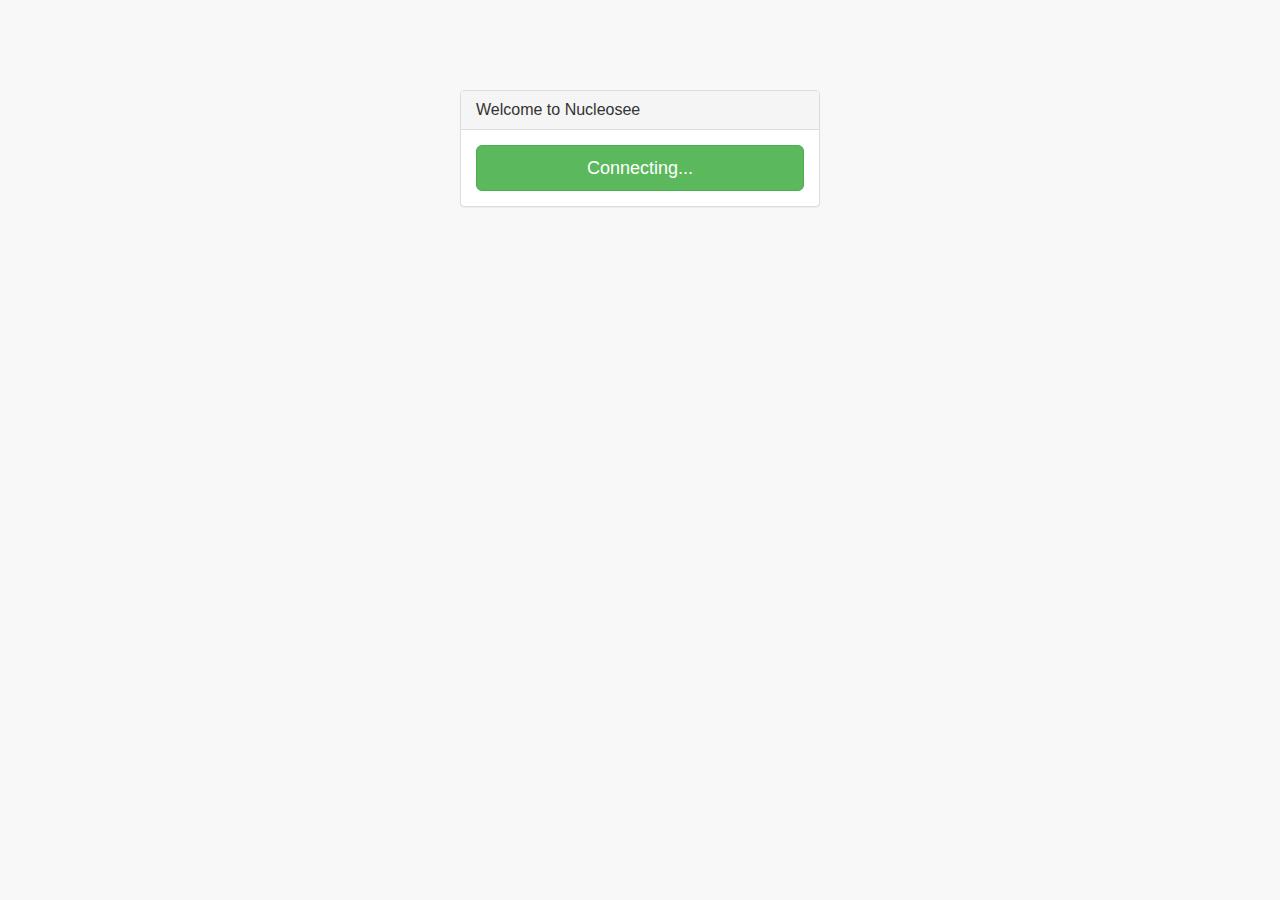
<file: client/index.html>
<!DOCTYPE html>
<html lang="en">
<head>
    <meta charset="utf-8">
    <meta http-equiv="X-UA-Compatible" content="IE=edge">
    <meta name="viewport" content="width=device-width, initial-scale=1">
    <!-- The above 3 meta tags *must* come first in the head; any other head content must come *after* these tags -->
    <meta name="description" content="">
    <meta name="author" content="">
    <link rel="icon" href="favicon.ico">

    <title>Nucleosee</title>

    <!-- HTML5 shim and Respond.js for IE8 support of HTML5 elements and media queries -->
    <!--[if lt IE 9]>
    <script src="https://oss.maxcdn.com/html5shiv/3.7.2/html5shiv.min.js"></script>
    <script src="https://oss.maxcdn.com/respond/1.4.2/respond.min.js"></script>
    <![endif]-->

    <!--=========================  CSS  =========================-->
    <!-- Bootstrap core CSS -->
    <link rel="stylesheet" href="css/libs/bootstrap.min.css">
    <link rel="stylesheet" href="css/libs/normalize.css">
    <link rel="stylesheet" href="css/libs/main.css">

    <link rel="stylesheet" href="css/d3_styles.css">
    <link rel="stylesheet" href="css/html_styles.css">
    <!--=========================================================-->

    <!--=========================  JS  ==========================-->
    <script src="js/libs/modernizr-2.8.3.min.js"></script>
    <script src="js/libs/jquery-1.11.3.min.js"></script>
    <script src="js/libs/d3-3.5.6.min.js"></script>
    <script src="js/libs/d3-tip-0.6.7.js"></script>
    <!--script src="js/libs/md5.js"></script-->

    <script src="js/main.js"></script>
    <script src="js/server.js"></script>
    <script src="js/draw.js"></script>
    <!--=========================================================-->
</head>

<body>
    <!--[if lt IE 7]>
    <p class="browsehappy">
        You are using an <strong>outdated</strong> browser. Please
        <a href="http://browsehappy.com/">upgrade your browser</a> to improve your experience.
    </p>
    <![endif]-->


    <!-- START VIEW (login/pass screen - now discarded)-->
    <div class="container start-view">
        <div class="row">
            <div class="col-md-4 col-md-offset-4">
                <div class="panel panel-default login-panel">
                    <div class="panel-heading">
                        <!--<h3 class="panel-title">Please Sign In</h3>-->
                        <h3 class="panel-title">Welcome to Nucleosee</h3>
                    </div>
                    <div class="panel-body">
                        <form role="form">
                            <fieldset>
                                <!--<div class="form-group">
                                    <input class="form-control" id="username" placeholder="Username" name="username" autofocus>
                                </div>
                                <div class="form-group">
                                    <input class="form-control" id="password" placeholder="Password" name="password" type="password" value="">
                                </div>
                                <a href="#" id="btLogin" class="btn btn-lg btn-success btn-block">Login</a>-->
                                <a href="#" id="btLogin" class="btn btn-lg btn-success btn-block">Connecting...</a>
                            </fieldset>
                        </form>
                    </div>
                </div>
            </div>
        </div>
    </div>




    <!-- CORE VIEW -->
    <div id="core" class="core-view" style="display:none;">

        <div style="float:left;">

            <!-- FILE UPLOAD -->
            <div style="margin-top:5px;">


                <div style="float:left;margin-left: 30px;margin-right:5px;">
                   <input type="button" id="selectFile" value="Select data" title="Select preprocessed data"><br>
                </div>

                <!-- ICON OF "LOADING..." -->
                <div style="float:left;margin-left:5px;margin-right:5px;">
                    <img id="imgLoadingFile" src="images/loading.gif" style="visibility:hidden"/>
                </div>

                <div style="float:left;margin-left:5px;margin-right:5px;">
                    <label id="loadText">No file loaded.</label>
                </div>
            </div>

            <!-- SEARCH -->
            <div style="margin-top:0px">

                <div style="float:left;margin-top:4px;margin-left:30px;margin-right:5px;">
                    <input type="text" id="patternSearch0" size="12" title="pattern to search, according to the window and number of bins. You can also search for intervals with 'start-end' and by gene names">
                </div>
                <div style="float:left;margin-top:4px;margin-left:2px;margin-right:2px;">
                    <button type="button" onclick="searchPattern(0)">Search</button>
                </div>

                <div style="float:left;margin-left:2px;margin-right:2px;margin-top:4px">
                    <input type="button" id="showSearchOptions" value="Options" title="Search pattern options" class="options"><br>
                </div>


                <!-- ICON OF "LOADING..." -->
                <div style="float:left;margin-top:4px;margin-left:5px;">
                    <img id="imgLoadingSearch" src="images/loading.gif" style="visibility:hidden"/>
                </div>

            </div>
        </div>

        <!-- CHROMOSOME ICONS -->
        <div style="float:left;margin-left:36px;" id="imagesChromosomes"></div>

        <!-- LOAD WIG/BW FILE -->
        <div style="float:right;margin-left: 10px;margin-right:100px;margin-top:5px;height:20px;width:50px">
            <input type="button" id="loadOptions" value="Load file" title="Load wig or bigwig file" class="options"><br>
                &nbsp;&nbsp;&nbsp;&nbsp;&nbsp;&nbsp;<a href="help.pdf" target="_blank" class="button">Help</a>
        </div>


    </div>



    <!-- SEARCH OPTIONS -->
    <div class="modal fade" id="searchOptions" tabindex="-1" role="dialog">
        <div class="modal-dialog">
            <div class="modal-content">

                <div class="modal-header">
                    <button type="button" class="close" data-dismiss="modal">&times;</button>
                    <h3 class="modal-title">Search options</h3>
                </div>

                <div class="modal-body">
                    <div class="row">
                        <div class="col-sm-2 col-sm-offset-1">
                        <label class="control-label" for="paramSearchDataset" title="Search for bwt patterns (a,b,c,...),gene names, biological functions (go:xxx), intervals (X-Y) in the selected dataset">Search</label>
                    </div>
                    <div class="col-sm-1 col-sm-offset-0">
                        <input type="text" id="patternSearch" value="abcba*3" title="pattern to search, according to the window and number of bins. You can also search for intervals with 'start-end' and by gene names">
                    </div>
                    <div class="col-sm-1 col-sm-offset-3">
                        <label class="control-label" for="paramSearchDataset" title="Search matches in the selected dataset">in</label>
                    </div>
                    <div class="col-sm-3">
                        <select id="paramSearchDataset">
                        </select>
                    </div>
                </div>

                <div class="row">

                    <!-- PATTERN SEARCH OPTIONS -->
                    <div class="col-sm-2 col-sm-offset-1">
                        <select id="paramSearchJoin" title="Join a second search with the corresponding operator">
                            <option value="None" selected></option>
                            <option value="and">and</option>
                            <option value="or">or</option>
                            <option value="not">not</option>
                        </select>
                    </div>

                    <div class="col-sm-1 col-sm-offset-0">
                        <input type="text" id="patternSearch2" title="pattern to search, according to the window and number of bins. You can also search for intervals with 'start-end' and by gene names"  disabled="true">
                    </div>

                    <div class="col-sm-1 col-sm-offset-3">
                        <label class="control-label" title="">in</label>
                    </div>
                    <div class="col-sm-3">
                        <select id="paramSearchDataset2"  disabled="true">
                            <option value="None" selected></option>
                        </select>

                    </div>

                </div>
                <br>
                    <div class="row">
                        <div class="col-sm-1 col-sm-offset-1">
                        <select id="dSearch" title="# of permitted letter changes from the original pattern">
                            <option value="0" selected="selected">0</option>
                            <option value="1">1</option>
                            <option value="2">2</option>
                            <option value="3">3</option>
                        </select>
                        </div>
                        <div class="col-sm-4 col-sm-offset-0">
                            <label class="control-label" for="dSearch" title="# of deviations from the pattern">changes allowed</label>
                        </div>
                        <div class="col-sm-3">
                            <label title="Soft changes consider only 1-letter distance changes (e.g. 'a' to 'b' but not 'a' to 'c')"><input type="checkbox" id="paramMutations" checked>Soft changes<br></label>
                        </div>

                    </div>



                    <div class="row">
                        <div class="col-sm-3 col-sm-offset-1">
                            <label title="If checked, only searches coincident with the corresponding genomic annotations will be considered"><input type="checkbox" id="paramGeo" >Restriction to:<br></label>
                        </div>
                        <div class="col-sm-3">
                            <select id="geo_type">
                                <option value="gene">Genes</option>
                                <option value="exon">Exons</option>
                                <option value="five_prime_UTR">5' UTRs</option>
                                <option value="three_prime_UTR">3' UTRs</option>
                                <option value="RNA_gene">RNA genes</option>
                                <option value="intergenic">Intergenic regions</option>
                            </select>
                        </div>
                        <div class="col-sm-3">
                            <label title="If checked, only patterns fully inside the selected regions are reported"><input type="checkbox" id="paramIntersect" >Fully inside<br></label>
                        </div>

                    </div>
                    <hr>


                    <!-- AGNOSTIC SEARCH OPTIONS -->
                    <div class="row">
                        <div class="col-md-5 col-sm-offset-1">
                            <label title="If checked, replaces the above search by an agnostic search for any difference by size"><input type="checkbox" id="paramAgnostic" disabled="true">Search changes on more than<br></label>
                        </div>
                        <div class="col-md-1 col-sm-offset-0">
                        <input type="text" id="agnosticSearchV" value="150" size="4" title="pattern to search, according to the window and number of bins. You can also search for intervals with 'start-end' and by gene names">
                        </div>
                        <div class="col-md-3 col-sm-offset-0">
                            <!--<label class="control-label" title="">-->
                            bps in sections of
                            <!--</label>-->
                        </div>
                        <div class="col-md-1 col-sm-offset-0">
                            <input type="text" id="agnosticSearchL" value="300" size="4" title="pattern to search, according to the window and number of bins. You can also search for intervals with 'start-end' and by gene names">
                        </div>
                    </div>
                    <div class="row">

                        <div class="col-sm-3 col-sm-offset-1">
                            between datasets
                        </div>
                        <div class="col-sm-3">
                            <select id="paramSearchDataset1a">
                                <option value="None" selected></option>
                            </select>
                        </div>

                        <div class="col-sm-1 col-sm-offset-0">
                            and
                        </div>
                        <div class="col-sm-3">
                            <select id="paramSearchDataset2a"  disabled="true">
                                <option value="None" selected></option>
                            </select>

                        </div>

                    </div>


                    <hr>

                    <div class="row">
                        <div class="col-sm-3 col-sm-offset-1">
                            <label title="Draw the binning areas for the underlying discretization"><input type="checkbox" id="paramGrid">Draw Grid<br></label>
                        </div>
                    </div>
                    <div class="row">
                        <div class="col-sm-2 col-sm-offset-1">
                            <label class="control-label" for="paramKmotif" title="Select the size (k) of the sequences that will be reported as most similar">Motif size</label>
                        </div>
                        <div class="col-sm-2">
                            <input class="form-control" type="text" value="6" id="paramKmotif">
                        </div>

                    </div>

                    <hr>

                    <div class="row">
                        <div class="col-sm-4 col-sm-offset-1">
                            <label title="Discard evidences inferred from electronical annotations"><input type="checkbox" id="paramDiscard" checked="true">Discard IEA evidences<br></label>
                        </div>
                    </div>
                    <div class="row">
                        <div class="col-sm-3 col-sm-offset-1">
                            <label class="control-label" for="paramPval" title="False Discovery Rate threshold for multiple hypothesis corrected GO enrichment">FDR threshold</label>
                        </div>
                        <div class="col-sm-2">
                            <input class="form-control" type="text" value="0.01" id="paramPval">
                        </div>
                        <div class="col-sm-7 col-sm-offset-1">
                            <label class="control-label" for="paramExtend" title="Number of nucleotides from the searched pattern (both sides) to which the gene searches for annotations and enrichment will be extended">Extend gene searches up to distance (bps):</label>
                       </div>
                        <div class="col-sm-2">
                            <input class="form-control" type="text" value="0" id="paramExtend">
                        </div>

                    </div>
                </div>

                <div class="modal-footer">
                    <!--<button type="button" class="btn btn-default" data-dismiss="modal">Cancel</button>-->
                    <!--<button type="button" id="btConfigSearchSave" class="btn btn-primary">Save</button>-->
                    <button type="button" id="btConfigSearch" onclick="$('#searchOptions').modal('hide'); searchPattern(1)" class="btn btn-primary">Search</button>
                </div>

            </div>
        </div>
    </div>



    <!-- SELECT OPTIONS -->
    <div class="modal fade" id="modalSelectOptions" tabindex="-1" role="dialog">
        <div class="modal-dialog">
            <div class="modal-content">

                <div class="modal-header">
                    <button type="button" class="close" data-dismiss="modal">&times;</button>
                    <h3 class="modal-title">Available data</h3>
                </div>

                <div class="modal-body">

                <div class="row">
                    <div class="col-sm-9 col-sm-offset-1">
                        Select one or more:
                    </div>
                    <div class="col-sm-9 col-sm-offset-1">
                        <select id="selectionList" size="0" multiple onchange="if (this.selectedIndex==undefined || this.selectedIndex.length>2)  btSelectOptions.disabled=true; else  btSelectOptions.disabled=false;">
                            </select>
                    </div>
                </div>
                </div>

                <div class="modal-footer">
                    <!--<button type="button" class="btn btn-default" data-dismiss="modal">Cancel</button>-->
                    <button type="button" id="btSelectOptions" class="btn btn-primary" disabled="true">Select</button>
                </div>

            </div>
        </div>
    </div>

    <!-- LOAD OPTIONS -->
    <div class="modal fade" id="modalLoadOptions" tabindex="-1" role="dialog">
        <div class="modal-dialog">
            <div class="modal-content">

                <!-- Modal: header -->
                <div class="modal-header">
                    <button type="button" class="close" data-dismiss="modal">&times;</button>
                    <h3 class="modal-title">Load options</h3>
                </div>

                <!-- Modal: body -->
                <div class="modal-body">

                    <!--FILE-->
                    <div class="row">
                        <div class="col-sm-9 col-sm-offset-1">
                            <b>File: </b> select your .wig or .bw file.
                            <div style="float:left;margin-left: 30px;margin-right:5px;">
                                <input type="file" id="files" name="files[]" accept=".wig,.bw" multiple style="float:left" title="Select any .wig file(s) (if you select several ones, all must have the same tracks, and average values will be used)"/>
                                <script src="js/upload-file.js"></script>
                            </div>
                        </div>
                    </div>

                    <div class="row">
                        <div class="col-sm-8 col-sm-offset-1">
                            <b>Data description:</b> describe your data for posterior usage<br>
                        </div>
                        <div class="col-sm-9 col-sm-offset-1">
                            <input class="form-control" type="text" value="" id="paramDescription">
                        </div>
                    </div>
                    <hr>
                    <!--SPECIES-->
                    <div class="row">
                        <div class="col-sm-9 col-sm-offset-1">
                            <b>Organism: </b> select your .wig organism or 'None' if unavailable.
                            <label title="Select the organism for your .wig data, or None if unavailable (no functional or sequence data will load)">
                                <select id="speciesList" onchange="if (this.selectedIndex!=0) btLoadOptions.disabled=false; else btLoadOptions.disabled=true">
                                    <option value="none">None</option>
                                </select>

                            </label>
                        </div>
                    </div>

                    <!-- INTERPOLATION -->
                    <hr>
                    <div class="row">
                        <div class="col-sm-7 col-sm-offset-1">

                            <b>Interpolation</b>: In case of variableStep .wig files, select the method to infer missing values:<br>
                        </div>
                        <div class="col-sm-2">
                            <label title="None: no interpolation. Step: missing values are set to the next value level. Mean: all values are set to the mean level of a window of 30 nucleotidas">
                                <select id="interpolationList">
                                    <option value="none">None</option>
                                    <option value="step">Step</option>
                                    <option value="mean" SELECTED>Mean</option>
                                </select>
                            </label>
                        </div>
                    </div>

                    <!--CLIPPING-->
                    <hr>
                    <div class="row">
                        <div class="col-sm-7 col-sm-offset-1">
                            <b>Clipping: </b>Set the upper/lower limits to this number of standard deviations.<br>
                        </div>
                        <div class="col-sm-2">
                            <input class="form-control" type="text" value="3" id="paramSD">
                        </div>
                    </div>
                    <!--DISCRETIZATION-->
                    <hr>
                    <div class="row">
                        <div class="col-sm-9 col-sm-offset-1">
                            <b>Discretization: </b>searches are made based on a discretized version of .wig data. Mean values in a <i>window size</i> range are set into an alphanumerical <i>bin</i> depending on its percentile.<br>
                        </div>
                    </div>
                    <div class="row">
                        <div class="col-sm-2 col-sm-offset-1">
                            <label class="control-label" for="paramWS" title="Number of positions to use for each bin. E.g. with a size of 30, each letter correspond to the percentile interval corresponding to the average level of 30 nucleotides">Window size</label>
                        </div>
                        <div class="col-sm-2">
                            <input class="form-control" type="text" value="30" id="paramWS">
                        </div>
                        <div class="col-sm-2 col-sm-offset-1">
                            <label class="control-label" for="paramNB" title="Number of percentile bins into which the quantitative levels will be divided. E .g. 5 bins will use percentiles 0,20,40,60,80,100 to set bins a,b,c,d,e respectively, or a list of absolute values separated by commas">Number of bins</label>
                        </div>
                        <div class="col-sm-2">
                            <input class="form-control" type="text" value="5" id="paramNB">
                        </div>
                    </div>
                    <div class="row" style="padding-top:10px;">
                    </div>
                </div>


                <!-- Modal: footer-->
                <div class="modal-footer">
                    <button type="button" class="btn btn-default" data-dismiss="modal">Cancel</button>
                    <button type="button" id="btLoadOptions" class="btn btn-primary" disabled="true">Load</button>
                </div>

            </div>
        </div>
    </div>



    <!-- Bootstrap core JavaScript
    ================================================== -->
    <!-- Placed at the end of the document so the pages load faster -->
    <!--script src="https://ajax.googleapis.com/ajax/libs/jquery/1.11.3/jquery.min.js"></script-->
    <script src="js/libs/bootstrap.min.js"></script>



    <script>

       window.addEventListener("beforeunload", function(e){
           Server.removeUser();
        })

        // This part of the code is executed automatically when the page is ready
        $(window).ready(function()
        {
            $('#btConfigSearchSave').click(function()
            {
                GVB_GLOBAL.geo       = paramGeo.checked;
                GVB_GLOBAL.grid  = paramGrid.checked;
                if(paramMutations.checked)
                    GVB_GLOBAL.softMutations  = "true";
                else
                    GVB_GLOBAL.softMutations  = "false";

                $('#searchOptions').modal('hide');

                drawGrid();
            });

            $('#btLoadOptions').click(function()
            {
                if($('#paramDescription').val()==undefined)
                    alert("Please type a description for your data");
                else {

                    $('#modalLoadOptions').modal('hide');
                    //preprocessing();
                    sendFile();
                    }
            });

            $('#btSelectOptions').click(function()
            {
                $('#modalSelectOptions').modal('hide');
                selectData();
            });

            // CHANGE SEARCH PARAMS
            /////////////////////////////////////////////
            $('#showSearchOptions').click(function()
            {
                $('#searchOptions').modal();
            });
            $('#loadOptions').click(function()
            {
                if($('#speciesList')[0].length<=2)
                    Server.availableOrganisms(populateOrganismList)
                $('#modalLoadOptions').modal('show');
            });

            $('#selectFile').click(function()
            {
            if($('#selectionList')[0].size==0)
                Server.listData(populateDataList)
            $('#modalSelectOptions').modal('show');
            });

            // LOGIN and LOGOUT
            ////////////////////////////////////////////
            $('#btLogin').click(function()
            {
                //var username = $('#username').val();
                //var password = $('#password').val();


               // Server.connect(true, verifyConnection, "", "", "http://cpg3.der.usal.es:2750/");
                Server.connect(true, verifyConnection, "", "", "http://127.0.0.1:2750/");

                return false;
            });

            $('body').css("background-color", "#f8f8f8");
            function verifyConnection(done)
            {
                if(done)
                {
                    $('.start-view').hide();
                    $('.core-view').show();

                    $('body').css("background-color", "#ffffff");
                }
                else
                {
                    alert("The user or password is incorrect");
                }
            }

            // TESTING (TODO: only testing, remove this)
            ////////////////////////////////////////////////
                //$('#patternSearch').val("aaaaabcba");
                //$('#patternSearch').val("a*5+abcba*2");
                $('#patternSearch').val("abcba*3"); // esta es la buena con enrichment
                //$('#username').val("jpiriz");
                //$('#password').val("alguna");
                $('#btLogin').click();
            ////////////////////////////////////////////////

        });
    </script>

</body>
</html>
</file>
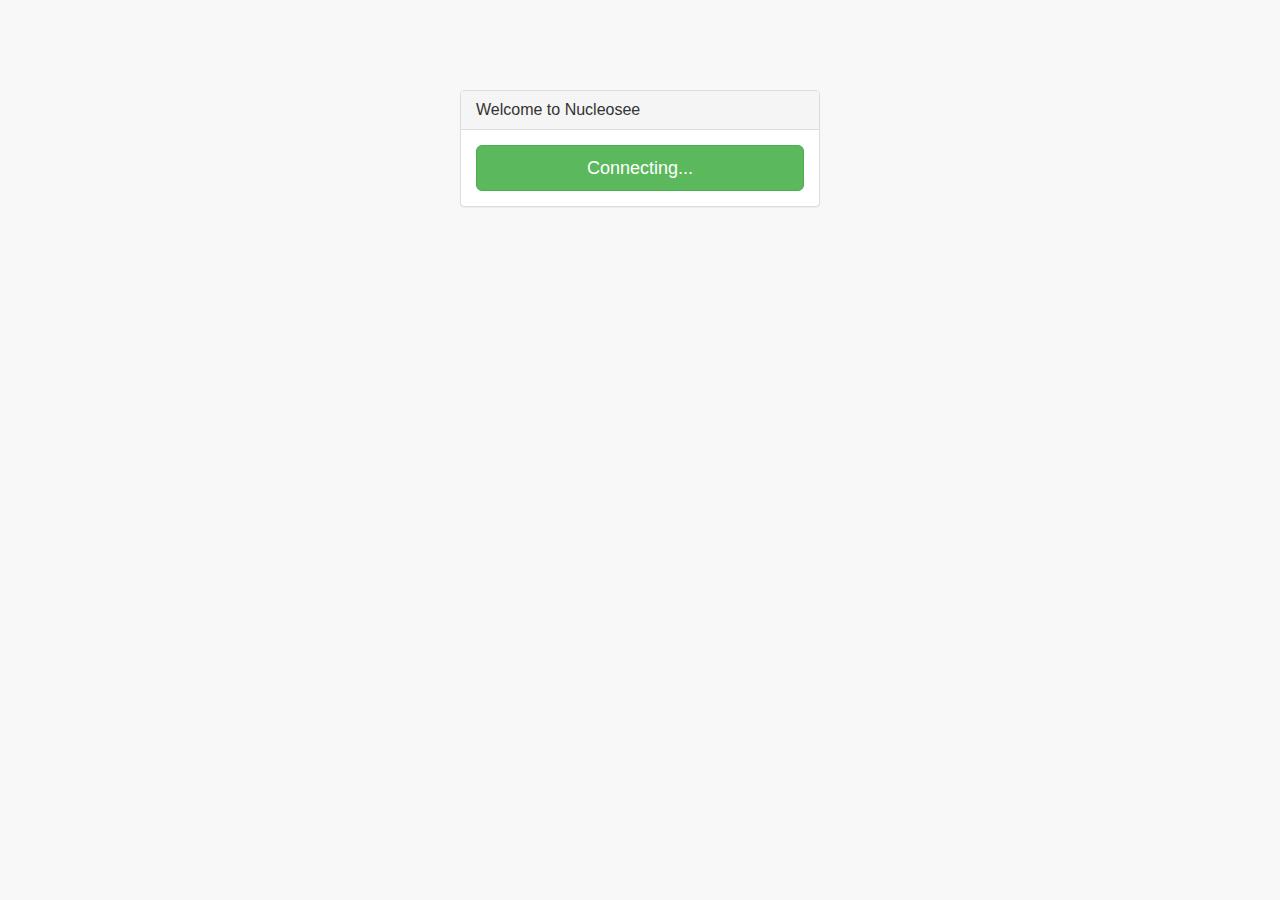
<file: app/static/index.html>
<!DOCTYPE html>
<html lang="en">
<head>
    <meta charset="utf-8">
    <meta http-equiv="X-UA-Compatible" content="IE=edge">
    <meta name="viewport" content="width=device-width, initial-scale=1">
    <!-- The above 3 meta tags *must* come first in the head; any other head content must come *after* these tags -->
    <meta name="description" content="">
    <meta name="author" content="">
    <link rel="icon" href="favicon.ico">

    <title>Nucleosee</title>

    <!-- HTML5 shim and Respond.js for IE8 support of HTML5 elements and media queries -->
    <!--[if lt IE 9]>
    <script type="application/javascript" src="https://oss.maxcdn.com/html5shiv/3.7.2/html5shiv.min.js"></script>
    <script type="application/javascript" src="https://oss.maxcdn.com/respond/1.4.2/respond.min.js"></script>
    <![endif]-->

    <!--=========================  CSS  =========================-->
    <!-- Bootstrap core CSS -->
<!--    <link rel="stylesheet" href="./css/libs/bootstrap.min.css">
    <link rel="stylesheet" href="./css/libs/normalize.css">
    <link rel="stylesheet" href="./css/libs/main.css">

    <link rel="stylesheet" href="./css/d3_styles.css">
    <link rel="stylesheet" href="./css/html_styles.css">
-->

    <link rel="stylesheet" href="css/libs/bootstrap.min.css">
    <link rel="stylesheet" href="css/libs/normalize.css">
    <link rel="stylesheet" href="css/libs/main.css">

    <link rel="stylesheet" href="css/d3_styles.css">
    <link rel="stylesheet" href="css/html_styles.css">

    <!--=========================================================-->

    <!--=========================  JS  ==========================-->
    <script type="application/javascript" src="js/libs/modernizr-2.8.3.min.js"></script>
    <script type="application/javascript" src="js/libs/jquery-1.11.3.min.js"></script>
    <script type="application/javascript" src="js/libs/d3-3.5.6.min.js"></script>
    <script type="application/javascript" src="js/libs/d3-tip-0.6.7.js"></script>

    <script type="application/javascript" src="js/main.js"></script>
    <script type="application/javascript" src="js/server.js"></script>
    <script type="application/javascript" src="js/draw.js"></script>
    <!--=========================================================-->
</head>

<body>
    <!--[if lt IE 7]>
    <p class="browsehappy">
        You are using an <strong>outdated</strong> browser. Please
        <a href="http://browsehappy.com/">upgrade your browser</a> to improve your experience.
    </p>
    <![endif]-->


    <!-- START VIEW (login/pass screen - now discarded)-->
    <div class="container start-view">
        <div class="row">
            <div class="col-md-4 col-md-offset-4">
                <div class="panel panel-default login-panel">
                    <div class="panel-heading">
                        <!--<h3 class="panel-title">Please Sign In</h3>-->
                        <h3 class="panel-title">Welcome to Nucleosee</h3>
                    </div>
                    <div class="panel-body">
                        <form role="form">
                            <fieldset>
                                <!--<div class="form-group">
                                    <input class="form-control" id="username" placeholder="Username" name="username" autofocus>
                                </div>
                                <div class="form-group">
                                    <input class="form-control" id="password" placeholder="Password" name="password" type="password" value="">
                                </div>
                                <a href="#" id="btLogin" class="btn btn-lg btn-success btn-block">Login</a>-->
                                <a href="#" id="btLogin" class="btn btn-lg btn-success btn-block">Connecting...</a>
                            </fieldset>
                        </form>
                    </div>
                </div>
            </div>
        </div>
    </div>




    <!-- CORE VIEW -->
    <div id="core" class="core-view" style="display:none;">

        <div style="float:left;">

            <!-- FILE UPLOAD -->
            <div style="margin-top:5px;">


                <div style="float:left;margin-left: 30px;margin-right:5px;">
                   <input type="button" id="selectFile" value="Select data" title="Select preprocessed data">
                </div>

                <!-- ICON OF "LOADING..." -->
                <div style="float:left;margin-left:5px;margin-right:5px;">
                    <img id="imgLoadingFile" src="images/loading.gif" style="visibility:hidden"/>
                </div>

                <div style="float:left;margin-left:5px;margin-right:5px;">
                    <label id="loadText">No file loaded.</label>
                </div>
            </div>

            <!-- SEARCH -->
            <div style="margin-top:0px">

                <div style="float:left;margin-top:4px;margin-left:30px;margin-right:5px;">
                    <input type="text" id="patternSearch0" size="12" title="pattern to search, according to the window and number of bins. You can also search for intervals with 'start-end' and by gene names">
                    <button type="button" onclick="searchPattern(0)">Search</button>
                    <input type="button" id="showSearchOptions" value="Options " title="Search pattern options" class="options2"><br>
                </div>


                <!-- ICON OF "SEARCHING..." -->
                <div style="float:left;margin-top:4px;margin-left:0px;">
                    <img id="imgLoadingSearch" src="images/loading.gif" style="visibility:hidden"/>
                </div>

            </div>
        </div>


        <!-- CHROMOSOME ICONS -->
        <div style="float:left;margin-left:20px;" id="imagesChromosomes"></div>

        <!-- LOAD WIG/BW FILE -->
        <div style="float:right;margin-left: 10px;margin-right:100px;margin-top:5px;height:20px;width:10px; overflow: visible; text-align:right;">

            <input type="button" id="loadOptions" value="Load file" title="Load wig or bigwig file" class="options2"><br>
                &nbsp;&nbsp;&nbsp;&nbsp;&nbsp<a href="help.pdf" target="_blank" class="button">Help</a>
        </div>


    </div>






    <!-- SEARCH OPTIONS -->
    <div class="modal fade" id="searchOptions" tabindex="-1" role="dialog">
        <div class="modal-dialog">
            <div class="modal-content">

                <div class="modal-header">
                    <button type="button" class="close" data-dismiss="modal">&times;</button>
                    <h3 class="modal-title">Search options</h3>
                </div>

                <div class="modal-body">
                    <div class="row">
                        <div class="col-md-3 col-md-offset-1">
                        <label class="control-label" for="paramSearchDataset" title="Search for bwt patterns (a,b,c,...),gene names, biological functions (go:xxx), intervals (X-Y) in the selected dataset">Search pattern</label>
                    </div>
                    <div class="col-md-4 col-md-offset-0">
                        <input type="text" id="patternSearch" value="abcba*3" title="pattern to search, according to the window and number of bins. You can also search for intervals with 'start-end' and by gene names">
                    </div>
                    <div class="col-md-1 col-md-offset-0">
                        <label class="control-label" for="paramSearchDataset" title="Search matches in the selected dataset">in</label>
                    </div>
                    <div class="col-md-3 col-md-offset-0">
                        <select id="paramSearchDataset">
                        </select>
                    </div>
                </div>

                <div class="row">

                    <!-- PATTERN SEARCH OPTIONS -->
                    <div class="col-md-2 col-md-offset-2">
                        <select id="paramSearchJoin" title="Join a second search with the corresponding operator">
                            <option value="None" selected></option>
                            <option value="and">and</option>
                            <option value="or">or</option>
                            <option value="not">not</option>
                        </select>
                    </div>

                    <div class="col-md-4 col-md-offset-0">
                        <input type="text" id="patternSearch2" title="pattern to search, according to the window and number of bins. You can also search for intervals with 'start-end' and by gene names"  disabled="true">
                    </div>

                    <div class="col-md-1 col-md-offset-0">
                        <label class="control-label" title="">in</label>
                    </div>
                    <div class="col-md-3">
                        <select id="paramSearchDataset2"  disabled="true">
                            <option value="None" selected></option>
                        </select>

                    </div>

                </div>
                <br>
                    <div class="row">
                        <div class="col-md-1 col-md-offset-1">
                        <select id="dSearch" title="# of permitted letter changes from the original pattern">
                            <option value="0" selected="selected">0</option>
                            <option value="1">1</option>
                            <option value="2">2</option>
                            <option value="3">3</option>
                        </select>
                        </div>
                        <div class="col-md-4 col-md-offset-0">
                            <label class="control-label" for="dSearch" title="# of deviations from the pattern">changes allowed</label>
                        </div>
                        <div class="col-md-3">
                            <label title="Soft changes consider only 1-letter distance changes (e.g. 'a' to 'b' but not 'a' to 'c')"><input type="checkbox" id="paramMutations" checked>Soft changes<br></label>
                        </div>

                    </div>



                    <div class="row">
                        <div class="col-md-3 col-md-offset-1">
                            <label title="If checked, only searches coincident with the corresponding genomic annotations will be considered"><input type="checkbox" id="paramGeo" >Restriction to:<br></label>
                        </div>
                        <div class="col-md-4">
                            <select id="geo_type">
                                <option value="gene">Genes</option>
                                <option value="exon">Exons</option>
                                <option value="five_prime_UTR">5' UTRs</option>
                                <option value="three_prime_UTR">3' UTRs</option>
                                <option value="RNA_gene">RNA genes</option>
                                <option value="intergenic">Intergenic regions</option>
                            </select>
                        </div>
                        <div class="col-md-3">
                            <label title="If checked, only patterns fully inside the selected regions are reported"><input type="checkbox" id="paramIntersect" >Fully inside<br></label>
                        </div>

                    </div>
                    <hr>


                    <!-- AGNOSTIC SEARCH OPTIONS -->
                    <div class="row">
                        <div class="col-md-6 col-md-offset-1">
                            <label title="If checked, replaces the pattern search by an agnostic search for changes"><input type="checkbox" id="paramAgnostic" disabled="true">Search for changes<br></label>
                        </div>
                    </div>
                    <div class="row">
                        <div class="col-md-3 col-md-offset-1">On more than</div>
                        <div class="col-md-2 col-md-offset-0">
                            <input type="text" id="agnosticSearchV" value="150" size="4" title="pattern to search, according to the window and number of bins. You can also search for intervals with 'start-end' and by gene names">
                        </div>
                        <div class="col-md-3 col-md-offset-0">bps in sections of</div>
                        <div class="col-md-1 col-md-offset-0">
                            <input type="text" id="agnosticSearchL" value="300" size="4" title="pattern to search, according to the window and number of bins. You can also search for intervals with 'start-end' and by gene names">
                        </div>
                    </div>
                    <div class="row">

                        <div class="col-md-3 col-md-offset-1">
                            between datasets
                        </div>
                        <div class="col-md-3">
                            <select id="paramSearchDataset1a">
                                <option value="None" selected></option>
                            </select>
                        </div>

                        <div class="col-md-1 col-md-offset-0">
                            and
                        </div>
                        <div class="col-md-3">
                            <select id="paramSearchDataset2a"  disabled="true">
                                <option value="None" selected></option>
                            </select>

                        </div>

                    </div>


                    <hr>

                    <div class="row">
                        <div class="col-md-3 col-md-offset-1">
                            <label title="Draw the binning areas for the underlying discretization"><input type="checkbox" id="paramGrid">Draw Grid<br></label>
                        </div>
                    </div>
                    <div class="row">
                        <div class="col-md-2 col-md-offset-1">
                            <label class="control-label" for="paramKmotif" title="Select the size (k) of the sequences that will be reported as most similar">Motif size</label>
                        </div>
                        <div class="col-md-2">
                            <input class="form-control" type="text" value="6" id="paramKmotif">
                        </div>

                    </div>

                    <hr>

                    <div class="row">
                        <div class="col-md-4 col-md-offset-1">
                            <label title="Discard evidences inferred from electronical annotations"><input type="checkbox" id="paramDiscard" checked="true">Discard IEA evidences<br></label>
                        </div>
                    </div>
                    <div class="row">
                        <div class="col-md-3 col-md-offset-1">
                            <label class="control-label" for="paramPval" title="False Discovery Rate threshold for multiple hypothesis corrected GO enrichment">FDR threshold</label>
                        </div>
                        <div class="col-md-2">
                            <input class="form-control" type="text" value="0.01" id="paramPval">
                        </div>
                        <div class="col-md-7 col-md-offset-1">
                            <label class="control-label" for="paramExtend" title="Number of nucleotides from the searched pattern (both sides) to which the gene searches for annotations and enrichment will be extended">Extend gene searches up to distance (bps):</label>
                       </div>
                        <div class="col-md-2">
                            <input class="form-control" type="text" value="0" id="paramExtend">
                        </div>

                    </div>
                </div>

                <div class="modal-footer">
                    <!--<button type="button" class="btn btn-default" data-dismiss="modal">Cancel</button>-->
                    <!--<button type="button" id="btConfigSearchSave" class="btn btn-primary">Save</button>-->
                    <button type="button" id="btConfigSearch" onclick="$('#searchOptions').modal('hide'); searchPattern(1)" class="btn btn-primary">Search</button>
                </div>

            </div>
        </div>
    </div>





<!-- Fits in Chrome
    <!-- SEARCH OPTIONS
    <div class="modal fade" id="searchOptions" tabindex="-1" role="dialog">
        <div class="modal-dialog">
            <div class="modal-content">

                <div class="modal-header">
                    <button type="button" class="close" data-dismiss="modal">&times;</button>
                    <h3 class="modal-title">Search options</h3>
                </div>

                <div class="modal-body">
                    <div class="row">
                        <div class="col-md-2 col-md-offset-1">
                            <label class="control-label" for="paramSearchDataset" title="Search for bwt patterns (a,b,c,...),gene names, biological functions (go:xxx), intervals (X-Y) in the selected dataset">Search</label>
                        </div>
                        <div class="col-md-1 col-md-offset-0">
                            <input type="text" id="patternSearch" value="abcba*3" title="pattern to search, according to the window and number of bins. You can also search for intervals with 'start-end' and by gene names">
                        </div>
                        <div class="col-md-1 col-md-offset-3">
                            <label class="control-label" for="paramSearchDataset" title="Search matches in the selected dataset">in</label>
                        </div>
                        <div class="col-md-3">
                            <select id="paramSearchDataset">
                            </select>
                        </div>
                    </div>

                    <div class="row">

                        <!-- PATTERN SEARCH OPTIONS -
                        <div class="col-md-2 col-md-offset-1">
                            <select id="paramSearchJoin" title="Join a second search with the corresponding operator">
                                <option value="None" selected></option>
                                <option value="and">and</option>
                                <option value="or">or</option>
                                <option value="not">not</option>
                            </select>
                        </div>

                        <div class="col-md-1 col-md-offset-0">
                            <input type="text" id="patternSearch2" title="pattern to search, according to the window and number of bins. You can also search for intervals with 'start-end' and by gene names"  disabled="true">
                        </div>

                        <div class="col-md-1 col-md-offset-3">
                            <label class="control-label" title="">in</label>
                        </div>
                        <div class="col-md-3">
                            <select id="paramSearchDataset2"  disabled="true">
                                <option value="None" selected></option>
                            </select>

                        </div>

                    </div>
                    <br>
                    <div class="row">
                        <div class="col-md-1 col-md-offset-1">
                            <select id="dSearch" title="# of permitted letter changes from the original pattern">
                                <option value="0" selected="selected">0</option>
                                <option value="1">1</option>
                                <option value="2">2</option>
                                <option value="3">3</option>
                            </select>
                        </div>
                        <div class="col-md-4 col-md-offset-0">
                            <label class="control-label" for="dSearch" title="# of deviations from the pattern">changes allowed</label>
                        </div>
                        <div class="col-md-3">
                            <label title="Soft changes consider only 1-letter distance changes (e.g. 'a' to 'b' but not 'a' to 'c')"><input type="checkbox" id="paramMutations" checked>Soft changes<br></label>
                        </div>

                    </div>



                    <div class="row">
                        <div class="col-md-3 col-md-offset-1">
                            <label title="If checked, only searches coincident with the corresponding genomic annotations will be considered"><input type="checkbox" id="paramGeo" >Restriction to:<br></label>
                        </div>
                        <div class="col-md-4">
                            <select id="geo_type">
                                <option value="gene">Genes</option>
                                <option value="exon">Exons</option>
                                <option value="five_prime_UTR">5' UTRs</option>
                                <option value="three_prime_UTR">3' UTRs</option>
                                <option value="RNA_gene">RNA genes</option>
                                <option value="intergenic">Intergenic regions</option>
                            </select>
                        </div>
                        <div class="col-md-3">
                            <label title="If checked, only patterns fully inside the selected regions are reported"><input type="checkbox" id="paramIntersect" >Fully inside<br></label>
                        </div>

                    </div>
                    <hr>


                    <!-- AGNOSTIC SEARCH OPTIONS --
                    <div class="row">
                        <div class="col-md-6 col-md-offset-1">
                            <label title="If checked, replaces the above search by an agnostic search for any difference by size"><input type="checkbox" id="paramAgnostic" disabled="true">Search changes on more than<br></label>
                        </div>
                        <div class="col-md-2 col-md-offset-0">
                            <input type="text" id="agnosticSearchV" value="150" size="4" title="pattern to search, according to the window and number of bins. You can also search for intervals with 'start-end' and by gene names">
                        </div>
                        <div class="col-md-3 col-md-offset-0">
                            <!--<label class="control-label" title="">--
                            bps in sections of
                            <!--</label>--
                        </div>
                        <div class="col-md-1 col-md-offset-0">
                            <input type="text" id="agnosticSearchL" value="300" size="4" title="pattern to search, according to the window and number of bins. You can also search for intervals with 'start-end' and by gene names">
                        </div>
                    </div>
                    <div class="row">

                        <div class="col-md-3 col-md-offset-1">
                            between datasets
                        </div>
                        <div class="col-md-3">
                            <select id="paramSearchDataset1a">
                                <option value="None" selected></option>
                            </select>
                        </div>

                        <div class="col-md-1 col-md-offset-0">
                            and
                        </div>
                        <div class="col-md-3">
                            <select id="paramSearchDataset2a"  disabled="true">
                                <option value="None" selected></option>
                            </select>

                        </div>

                    </div>


                    <hr>

                    <div class="row">
                        <div class="col-md-3 col-md-offset-1">
                            <label title="Draw the binning areas for the underlying discretization"><input type="checkbox" id="paramGrid">Draw Grid<br></label>
                        </div>
                    </div>
                    <div class="row">
                        <div class="col-md-2 col-md-offset-1">
                            <label class="control-label" for="paramKmotif" title="Select the size (k) of the sequences that will be reported as most similar">Motif size</label>
                        </div>
                        <div class="col-md-2">
                            <input class="form-control" type="text" value="6" id="paramKmotif">
                        </div>

                    </div>

                    <hr>

                    <div class="row">
                        <div class="col-md-4 col-md-offset-1">
                            <label title="Discard evidences inferred from electronical annotations"><input type="checkbox" id="paramDiscard" checked="true">Discard IEA evidences<br></label>
                        </div>
                    </div>
                    <div class="row">
                        <div class="col-md-3 col-md-offset-1">
                            <label class="control-label" for="paramPval" title="False Discovery Rate threshold for multiple hypothesis corrected GO enrichment">FDR threshold</label>
                        </div>
                        <div class="col-md-2">
                            <input class="form-control" type="text" value="0.01" id="paramPval">
                        </div>
                        <div class="col-md-7 col-md-offset-1">
                            <label class="control-label" for="paramExtend" title="Number of nucleotides from the searched pattern (both sides) to which the gene searches for annotations and enrichment will be extended">Extend gene searches up to distance (bps):</label>
                        </div>
                        <div class="col-md-2">
                            <input class="form-control" type="text" value="0" id="paramExtend">
                        </div>

                    </div>
                </div>

                <div class="modal-footer">
                    <!--<button type="button" class="btn btn-default" data-dismiss="modal">Cancel</button>--
                    <!--<button type="button" id="btConfigSearchSave" class="btn btn-primary">Save</button>--
                    <button type="button" id="btConfigSearch" onclick="$('#searchOptions').modal('hide'); searchPattern(1)" class="btn btn-primary">Search</button>
                </div>

            </div>
        </div>
    </div>

-->



    <!-- SELECT OPTIONS -->
    <div class="modal fade" id="modalSelectOptions" tabindex="-1" role="dialog">
        <div class="modal-dialog">
            <div class="modal-content">

                <div class="modal-header">
                    <button type="button" class="close" data-dismiss="modal">&times;</button>
                    <h3 class="modal-title">Available data</h3>
                </div>

                <div class="modal-body">

                <div class="row">
                    <div class="col-md-9 col-md-offset-1">
                        Select one or more:
                    </div>
                    <div class="col-md-9 col-md-offset-1">
                        <select id="selectionList" size="0" multiple onchange="if (this.selectedIndex==undefined || this.selectedIndex.length>2)  btSelectOptions.disabled=true; else  btSelectOptions.disabled=false;">
                            </select>
                    </div>
                </div>
                </div>

                <div class="modal-footer">
                    <!--<button type="button" class="btn btn-default" data-dismiss="modal">Cancel</button>-->
                    <button type="button" id="btSelectOptions" class="btn btn-primary" disabled="true">Select</button>
                </div>

            </div>
        </div>
    </div>

    <!-- LOAD OPTIONS -->
    <div class="modal fade" id="modalLoadOptions" tabindex="-1" role="dialog">
        <div class="modal-dialog">
            <div class="modal-content">

                <!-- Modal: header -->
                <div class="modal-header">
                    <button type="button" class="close" data-dismiss="modal">&times;</button>
                    <h3 class="modal-title">Load options</h3>
                </div>

                <!-- Modal: body -->
                <div class="modal-body">

                    <!--FILE-->
                    <div class="row">
                        <div class="col-md-9 col-md-offset-1">
                            <b>File: </b> select your .wig or .bw file.
                            <div style="float:left;margin-left: 30px;margin-right:5px;">
                                <input type="file" id="files" name="files[]" accept=".wig,.bw" multiple style="float:left" title="Select any .wig file(s) (if you select several ones, all must have the same tracks, and average values will be used)"/>
                                <script type="application/javascript" src="js/upload-file.js"></script>
                            </div>
                        </div>
                    </div>

                    <div class="row">
                        <div class="col-md-8 col-md-offset-1">
                            <b>Data description:</b> describe your data for posterior usage<br>
                        </div>
                        <div class="col-md-9 col-md-offset-1">
                            <input class="form-control" type="text" value="" id="paramDescription">
                        </div>
                    </div>
                    <hr>
                    <!--SPECIES-->
                    <div class="row">
                        <div class="col-md-9 col-md-offset-1">
                            <b>Organism: </b> select your organism or 'None' if unavailable.
                            <label title="Select the organism for your .wig data, or None if unavailable (no functional or sequence data will load)">
                                <select class="listClass" id="speciesList" onchange="if (this.selectedIndex!=0) btLoadOptions.disabled=false; else btLoadOptions.disabled=true">
                                    <option value="none">None</option>
                                </select>

                            </label>
                        </div>
                    </div>

                    <!-- INTERPOLATION -->
                    <hr>
                    <div class="row">
                        <div class="col-md-7 col-md-offset-1">

                            <b>Interpolation</b>: In case of variableStep .wig files, select the method to infer missing values:<br>
                        </div>
                        <div class="col-md-2">
                            <label title="None: no interpolation. Step: missing values are set to the next value level. Mean: all values are set to the mean level of a window of 30 nucleotidas">
                                <select class="listClass" id="interpolationList">
                                    <option value="none">None</option>
                                    <option value="step">Step</option>
                                    <option value="mean" SELECTED>Mean</option>
                                </select>
                            </label>
                        </div>
                    </div>

                    <!--CLIPPING-->
                    <hr>
                    <div class="row">
                        <div class="col-md-7 col-md-offset-1">
                            <b>Clipping: </b>Set the upper/lower limits to this number of standard deviations.<br>
                        </div>
                        <div class="col-md-2">
                            <input class="form-control" type="text" value="3" id="paramSD">
                        </div>
                    </div>
                    <!--DISCRETIZATION-->
                    <hr>
                    <div class="row">
                        <div class="col-md-9 col-md-offset-1">
                            <b>Discretization: </b>searches are made based on a discretized version of .wig data. Mean values in a <i>window size</i> range are set into an alphanumerical <i>bin</i> depending on its percentile.<br>
                        </div>
                    </div>
                    <div class="row">
                        <div class="col-md-2 col-md-offset-1">
                            <label class="control-label" for="paramWS" title="Number of positions to use for each bin. E.g. with a size of 30, each letter correspond to the percentile interval corresponding to the average level of 30 nucleotides">Window size</label>
                        </div>
                        <div class="col-md-2">
                            <input class="form-control" type="text" value="30" id="paramWS">
                        </div>
                        <div class="col-md-2 col-md-offset-1">
                            <label class="control-label" for="paramNB" title="Number of percentile bins into which the quantitative levels will be divided. E .g. 5 bins will use percentiles 0,20,40,60,80,100 to set bins a,b,c,d,e respectively, or a list of absolute values separated by commas">Number of bins</label>
                        </div>
                        <div class="col-md-2">
                            <input class="form-control" type="text" value="5" id="paramNB">
                        </div>
                    </div>
                    <div class="row" style="padding-top:10px;">
                    </div>
                </div>


                <!-- Modal: footer-->
                <div class="modal-footer">
                    <button type="button" class="btn btn-default" data-dismiss="modal">Cancel</button>
                    <button type="button" id="btLoadOptions" class="btn btn-primary" disabled="true">Load</button>
                </div>

            </div>
        </div>
    </div>



    <!-- Bootstrap core JavaScript
    ================================================== -->
    <!-- Placed at the end of the document so the pages load faster -->
    <!--script src="https://ajax.googleapis.com/ajax/libs/jquery/1.11.3/jquery.min.js"></script-->
    <script type="application/javascript" type="application/javascript" src="js/libs/bootstrap.min.js"></script>



    <script type="application/javascript" type="application/javascript">

        window.addEventListener("beforeunload", function(e){
            Server.removeUser();
        })

        /*window.addEventListener("load", function(e){
            console.log("load!");
            Server.connect(true, verifyConnection, "", "", "http://127.0.0.1:2750/");
        });*/
/*
        document.addEventListener("DOMContentLoaded", function(e){
            console.log("DOM LOAD!");
            Server.connect(true, verifyConnection, "", "", "http://127.0.0.1:2750/");
        })
*/
        // alternative to DOMContentLoaded
       /* document.onreadystatechange = function () {
            if (document.readyState === "interactive") {
                initApplication();
            }
        }*/
        // This part of the code is executed automatically when the page is ready
        function verifyConnection(done)
        {
            if(done)
            {
                $('.start-view').hide();
                $('.core-view').show();

                $('body').css("background-color", "#ffffff");
            }
            else
            {
                alert("The user or password is incorrect");
            }
        }

        //$(window).ready(function()
        //$(document).ready(function()
        //window.onload=function()
        $(window).load(function()   //Works both on Chrome and Firefox
        {
            $('#btConfigSearchSave').click(function()
            {
                GVB_GLOBAL.geo       = paramGeo.checked;
                GVB_GLOBAL.grid  = paramGrid.checked;
                if(paramMutations.checked)
                    GVB_GLOBAL.softMutations  = "true";
                else
                    GVB_GLOBAL.softMutations  = "false";

                $('#searchOptions').modal('hide');

                drawGrid();
            });

            $('#btLoadOptions').click(function()
            {
                if($('#paramDescription').val()==undefined)
                    alert("Please type a description for your data");
                else {

                    $('#modalLoadOptions').modal('hide');
                    sendFile();
                    }
            });

            $('#btSelectOptions').click(function()
            {
                $('#modalSelectOptions').modal('hide');
                selectData();
            });

            // CHANGE SEARCH PARAMS
            /////////////////////////////////////////////
            $('#showSearchOptions').click(function()
            {
                $('#searchOptions').modal();
            });
            $('#loadOptions').click(function()
            {
                if($('#speciesList')[0].length<=2)
                    Server.availableOrganisms(populateOrganismList)
                $('#modalLoadOptions').modal('show');
            });

            $('#selectFile').click(function()
            {
            if($('#selectionList')[0].size==0)
                Server.listData(populateDataList)
            $('#modalSelectOptions').modal('show');
            });

            $('body').css("background-color", "#f8f8f8");

            // LOGIN and LOGOUT
            ////////////////////////////////////////////
            $('#btLogin').click(function()
            {
                //var username = $('#username').val();
                //var password = $('#password').val();


               // Server.connect(true, verifyConnection, "", "", "http://cpg3.der.usal.es:2750/");
                Server.connect(true, verifyConnection, "", "", "http://127.0.0.1:2750/");
               // Server.connect(true, verifyConnection, "", "", "http://127.0.0.1/");

                return false;
            });


            //Server.connect(true, verifyConnection, "", "", "http://127.0.0.1:2750/");

            // TESTING (TODO: only testing, remove this)
            ////////////////////////////////////////////////
                //$('#patternSearch').val("aaaaabcba");
                //$('#patternSearch').val("a*5+abcba*2");
               // $('#patternSearch').val("abcba*3"); // esta es la buena con enrichment
                //$('#username').val("jpiriz");
                //$('#password').val("alguna");
                $('#btLogin').click();
            ////////////////////////////////////////////////

        });
    </script>

</body>
</html>
</file>
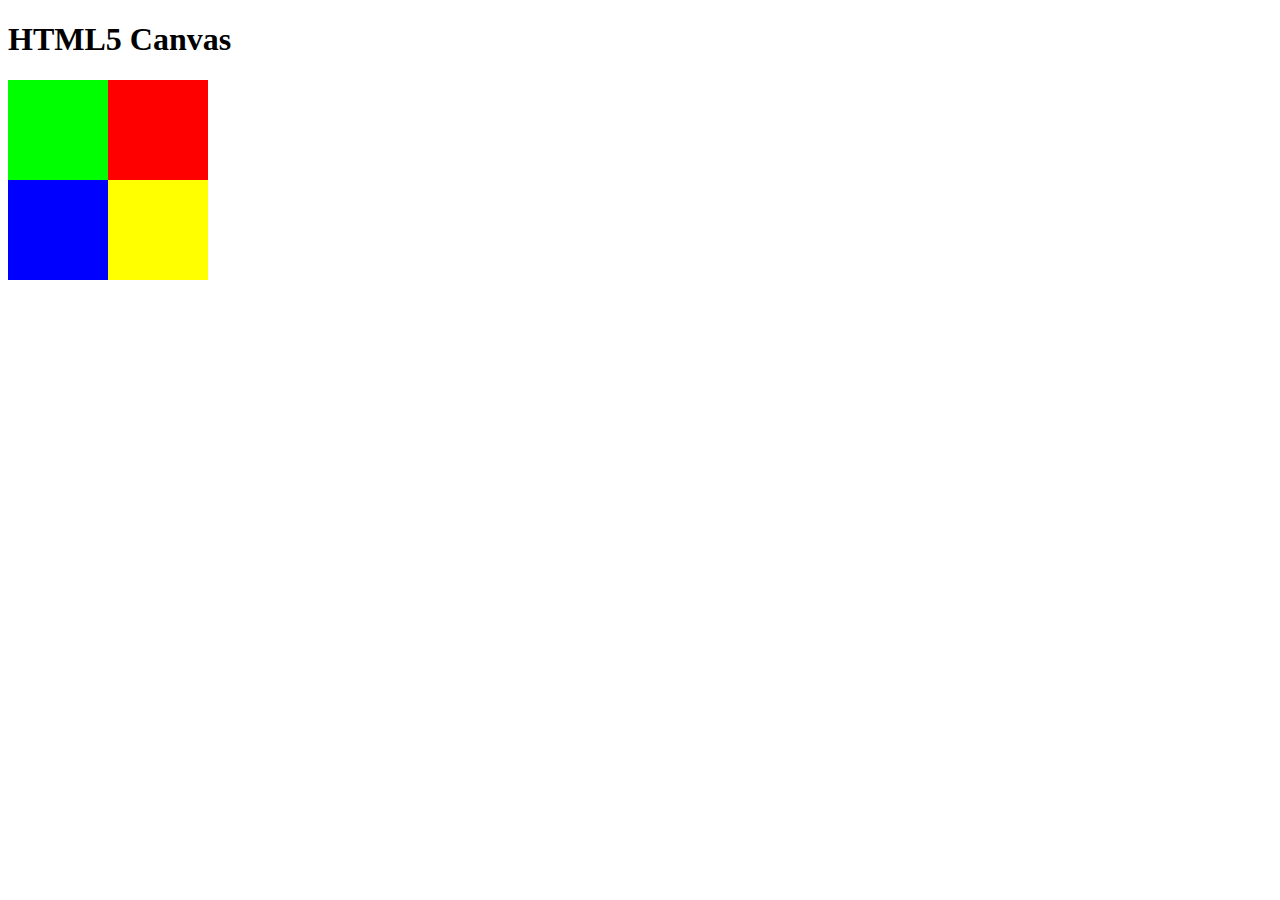
<file: canvas.html>
<!DOCTYPE html>
<html>
<head>
    <title>Canvas test</title>

    <!-- Pull in canvas support for IE -->
    <!--[if IE]><script src="excanvas.js"></script><![endif]-->

    <script type="text/javascript">
        window.onload = function() {
            var drawingCanvas = document.getElementById('canvas1');

            // Is element in the DOM and does browser support canvas
            if (drawingCanvas && drawingCanvas.getContext) {
                // Init drawing context
                var context = drawingCanvas.getContext('2d');

                // Create 4 squares
                context.fillStyle =   "#00FF00";  // Green
                context.fillRect(0,0,100,100);

                context.fillStyle = "#0000FF";    // Blue
                context.fillRect(0,100,100,100);

                context.fillStyle = "#FF0000";    // Red
                context.fillRect(100,0,100,100);

                context.fillStyle = "#FFFF00";    // Yellow
                context.fillRect(100,100,100,100);
            }
        }
    </script>
</head>
<body>
<h1>HTML5 Canvas</h1>
<canvas id="canvas1" width="200" height="200">
    <p>Your browser doesn't support canvas.</p>
</canvas>
</body>
</html>
</file>
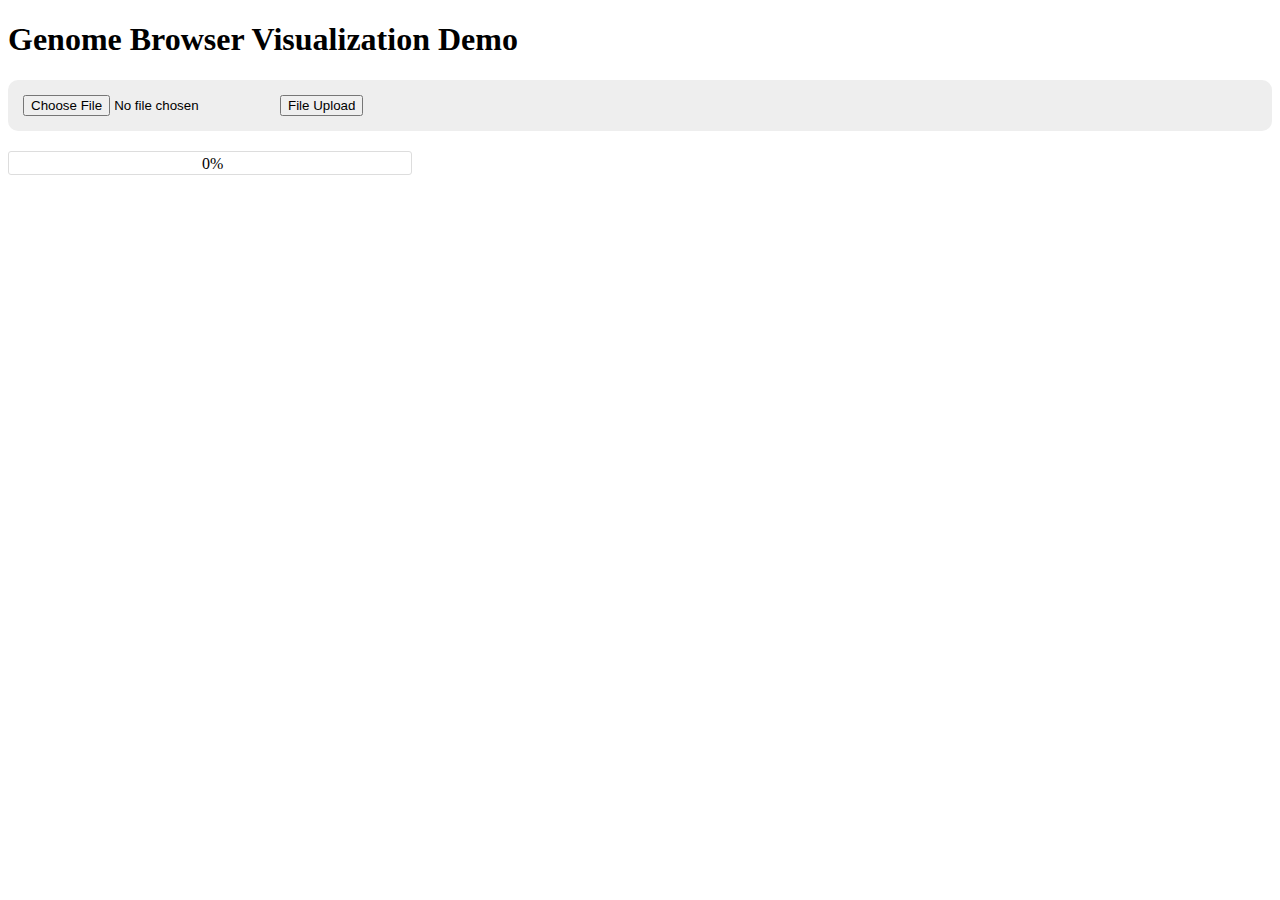
<file: upload.html>
<!doctype html>
<head>
    <script src="http://ajax.googleapis.com/ajax/libs/jquery/1.7/jquery.js"></script>
    <script src="http://malsup.github.com/jquery.form.js"></script>
    <style>
        form { display: block; margin: 20px auto; background: #eee; border-radius: 10px; padding: 15px }
        #progress { position:relative; width:400px; border: 1px solid #ddd; padding: 1px; border-radius: 3px; }
        #bar { background-color: #B4F5B4; width:0%; height:20px; border-radius: 3px; }
        #percent { position:absolute; display:inline-block; top:3px; left:48%; }
    </style>
</head>
<body>
<h1>Genome Browser Visualization Demo</h1>

<form id="myForm" action="upload.php" method="post" enctype="multipart/form-data">
    <input type="file" size="60" name="myfile">
    <input type="submit" value="File Upload">
</form>

<div id="progress">
    <div id="bar"></div>
    <div id="percent">0%</div >
</div>
<br/>

<div id="message"></div>

<script>
    $(document).ready(function()
    {

        var options = {
            beforeSend: function()
            {
                $("#progress").show();
                //clear everything
                $("#bar").width('0%');
                $("#message").html("");
                $("#percent").html("0%");
            },
            uploadProgress: function(event, position, total, percentComplete)
            {
                $("#bar").width(percentComplete+'%');
                $("#percent").html(percentComplete+'%');

            },
            success: function()
            {
                $("#bar").width('100%');
                $("#percent").html('100%');

            },
            complete: function(response)
            {
                $("#message").html("<font color='green'>"+response.responseText+"</font>");
            },
            error: function()
            {
                $("#message").html("<font color='red'> ERROR: unable to upload files</font>");

            }

        };

        $("#myForm").ajaxForm(options);

    });

</script>
</body>

</html>
</file>
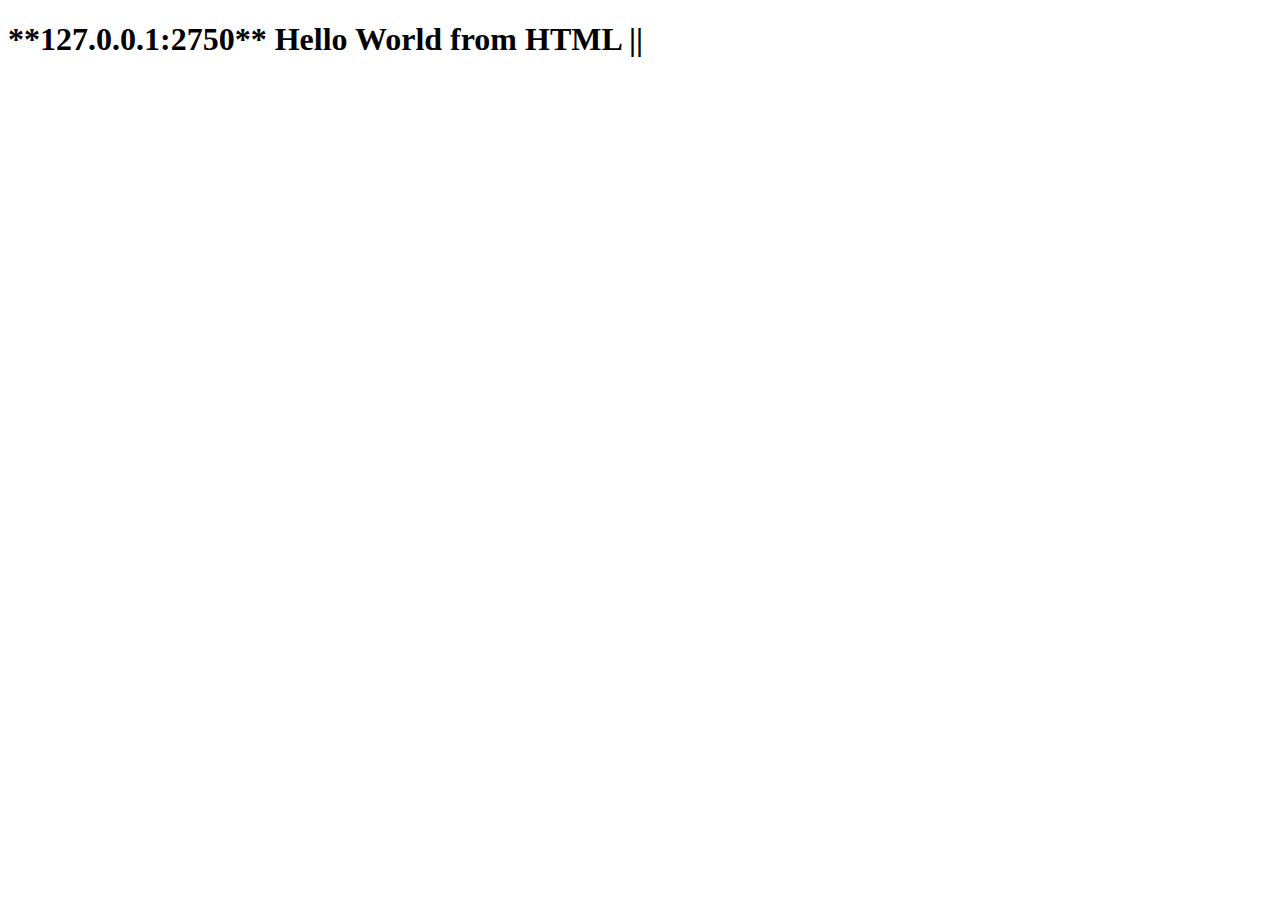
<file: app/static/indexTest.html>
<!DOCTYPE html>
<html lang="en">
<head>
    <meta charset="UTF-8">
    <title>Index</title>
</head>
<body>
<h1>**127.0.0.1:2750**  Hello World from HTML |<?php echo file_get_contents("/etc/hostname"); ?>|</h1>
</body>
</html>
</file>
<file: client/css/libs/main.css>
/*! HTML5 Boilerplate v4.3.0 | MIT License | http://h5bp.com/ */

/*
 * What follows is the result of much research on cross-browser styling.
 * Credit left inline and big thanks to Nicolas Gallagher, Jonathan Neal,
 * Kroc Camen, and the H5BP dev community and team.
 */

/* ==========================================================================
   Base styles: opinionated defaults
   ========================================================================== */

html,
button,
input,
select,
textarea {
    color: #222;
}

html {
    font-size: 1em;
    line-height: 1.4;
}

/*
 * Remove text-shadow in selection highlight: h5bp.com/i
 * These selection rule sets have to be separate.
 * Customize the background color to match your design.
 */

::-moz-selection {
    background: #b3d4fc;
    text-shadow: none;
}

::selection {
    background: #b3d4fc;
    text-shadow: none;
}

/*
 * A better looking default horizontal rule
 */

hr {
    display: block;
    height: 1px;
    border: 0;
    border-top: 1px solid #ccc;
    margin: 1em 0;
    padding: 0;
}

/*
 * Remove the gap between images, videos, audio and canvas and the bottom of
 * their containers: h5bp.com/i/440
 */

audio,
canvas,
img,
video {
    vertical-align: middle;
}

/*
 * Remove default fieldset styles.
 */

fieldset {
    border: 0;
    margin: 0;
    padding: 0;
}

/*
 * Allow only vertical resizing of textareas.
 */

textarea {
    resize: vertical;
}

/* ==========================================================================
   Browse Happy prompt
   ========================================================================== */

.browsehappy {
    margin: 0.2em 0;
    background: #ccc;
    color: #000;
    padding: 0.2em 0;
}

/* ==========================================================================
   Author's custom styles
   ========================================================================== */





.bloc { display:inline-block; vertical-align:top; overflow:hidden; border:solid grey 1px; }
.bloc select { padding:10px; margin:-5px -20px -5px -5px; }












/* ==========================================================================
   Helper classes
   ========================================================================== */

/*
 * Image replacement
 */

.ir {
    background-color: transparent;
    border: 0;
    overflow: hidden;
    /* IE 6/7 fallback */
    *text-indent: -9999px;
}

.ir:before {
    content: "";
    display: block;
    width: 0;
    height: 150%;
}

/*
 * Hide from both screenreaders and browsers: h5bp.com/u
 */

.hidden {
    display: none !important;
    visibility: hidden;
}

/*
 * Hide only visually, but have it available for screenreaders: h5bp.com/v
 */

.visuallyhidden {
    border: 0;
    clip: rect(0 0 0 0);
    height: 1px;
    margin: -1px;
    overflow: hidden;
    padding: 0;
    position: absolute;
    width: 1px;
}

/*
 * Extends the .visuallyhidden class to allow the element to be focusable
 * when navigated to via the keyboard: h5bp.com/p
 */

.visuallyhidden.focusable:active,
.visuallyhidden.focusable:focus {
    clip: auto;
    height: auto;
    margin: 0;
    overflow: visible;
    position: static;
    width: auto;
}

/*
 * Hide visually and from screenreaders, but maintain layout
 */

.invisible {
    visibility: hidden;
}

/*
 * Clearfix: contain floats
 *
 * For modern browsers
 * 1. The space content is one way to avoid an Opera bug when the
 *    `contenteditable` attribute is included anywhere else in the document.
 *    Otherwise it causes space to appear at the top and bottom of elements
 *    that receive the `clearfix` class.
 * 2. The use of `table` rather than `block` is only necessary if using
 *    `:before` to contain the top-margins of child elements.
 */

.clearfix:before,
.clearfix:after {
    content: " "; /* 1 */
    display: table; /* 2 */
}

.clearfix:after {
    clear: both;
}

/*
 * For IE 6/7 only
 * Include this rule to trigger hasLayout and contain floats.
 */

.clearfix {
    *zoom: 1;
}

input.options{
    width: 4.5em; height: 1.5em;
    border: 0px; background: #ffffff;
    font-size: 0.7em;
}

/* ==========================================================================
   EXAMPLE Media Queries for Responsive Design.
   These examples override the primary ('mobile first') styles.
   Modify as content requires.
   ========================================================================== */

@media only screen and (min-width: 35em) {
    /* Style adjustments for viewports that meet the condition */
}

@media print,
       (-o-min-device-pixel-ratio: 5/4),
       (-webkit-min-device-pixel-ratio: 1.25),
       (min-resolution: 120dpi) {
    /* Style adjustments for high resolution devices */
}

/* ==========================================================================
   Print styles.
   Inlined to avoid required HTTP connection: h5bp.com/r
   ========================================================================== */

@media print {
    * {
        background: transparent !important;
        color: #000 !important; /* Black prints faster: h5bp.com/s */
        box-shadow: none !important;
        text-shadow: none !important;
    }

    a,
    a:visited {
        text-decoration: underline;
    }

    a[href]:after {
        content: " (" attr(href) ")";
    }

    abbr[title]:after {
        content: " (" attr(title) ")";
    }

    /*
     * Don't show links for images, or javascript/internal links
     */

    .ir a:after,
    a[href^="javascript:"]:after,
    a[href^="#"]:after {
        content: "";
    }

    pre,
    blockquote {
        border: 1px solid #999;
        page-break-inside: avoid;
    }

    thead {
        display: table-header-group; /* h5bp.com/t */
    }

    tr,
    img {
        page-break-inside: avoid;
    }

    img {
        max-width: 100% !important;
    }

    @page {
        margin: 0.5cm;
    }

    p,
    h2,
    h3 {
        orphans: 3;
        widows: 3;
    }

    h2,
    h3 {
        page-break-after: avoid;
    }
}
</file>
<file: client/css/d3_styles.css>
body {
}
.login-panel {
    margin-top: 25%;
}





/*--------------------------------------------*/
/*           CORE VIEW                        */
/*--------------------------------------------*/

.chromosome-tooltip {
    display:none;
    position:absolute;
    border:1px solid #333;
    background-color:#eeeeee;
    border-radius:5px;
    color:#fff;
}
.chromosome-name {
    color:black;
    font-family: sans-serif;
    font-size: 11px;
    font-weight:bold;
    margin-bottom: 0;
    margin-top: 0;
}



/*--------------------------------------------*/
/*           DATALINE 1                       */
/*--------------------------------------------*/

/* X AXIS */
.dl1.axis.x path,
.dl1.axis.x line {
    fill: none;
    stroke: #000;
    shape-rendering: crispEdges;
}
.dl1.axis.x text {
    font-family: sans-serif;
    font-size: 11px;
}

/* Y AXIS */
.dl1.axis.y path,
.dl1.axis.y line {
    fill: none;
    stroke: #000;
    shape-rendering: crispEdges;
}
.dl1.axis.y text {
    font-family: sans-serif;
    font-size: 11px;
}

/* SCALE TEXT */
.dl1.scale {
    font-family: sans-serif;
    font-size: 11px;
    fill: #999;

}

/* LINE */
.dl1.line {
    fill: none;
    stroke-width: 1px;
    stroke-opacity: .6;
}

.dl1.title {
/*    fill: steelblue;*/
    /*stroke: steelblue;
    stroke-width: 1px;*/
    font-family: sans-serif;
    font-size: 13px;
}

/* POINTS */
.dl1.point {
    fill:white;
    stroke:darkred;
   /* r:2px;
    stroke-width:1px;*/
}
.dl1.point.pressed {
    stroke: steelblue;
    r:5px;
    fill: darkred;
    stroke-width:2px;
}
.dl1.point:hover {
    stroke: steelblue;
    r:5px;
    fill: darkred;
    stroke-width:2px;
}
.dl1.point-tip {
    line-height: 1;
    padding: 3px;
    background: rgba(200, 200, 200, 0.8);
    border-radius: 2px;
    font-size: 10px;
    text-align: center;
}
.dl1.search-label{
    fill: darkred;
    font-family: sans-serif;
    font-size: 11px;
}
.dl1.export-label{
    fill: darkred;
    font-family: sans-serif;
    font-style: italic;
    font-size: 11px;
}

/* ONTOLOGY TERMS */
.dl1.goterm {
    font-family: sans-serif;
    fill: darkred;
}
.dl1.goterm.selected {
    font-family: sans-serif;
    fill: darkred;
    text-decoration: underline;
}
.dl1.goterm-tip{
    font-family: sans-serif;
    font-size: 10px;
    color: black;
    fill-opacity: .8;
    background: #FEE;
    border: 1px;
    border-radius: 3px;
    padding: 2px;
    text-align: center;
}
.dl1.gogene {
    stroke:darkred;
}

.dl1.band {
    stroke: #ffc477;
    stroke-opacity: 0.5;
    stroke-dasharray: "10,3";
    fill-opacity: 0.3;
    fill:none;
}

.dl1.band.letter {
    fill:black;
    font-family: sans-serif;
    font-size: 11px;
}

.dl1.rect
    {
    width: 10px;
    height: 10px;
    stroke: lightgrey;
    }

/*--------------------------------------------*/
/*           DATALINE 2                      */
/*--------------------------------------------*/

/* X AXIS */
.dl2.axis.x path,
.dl2.axis.x line {
    fill: none;
    stroke: #000;
    shape-rendering: crispEdges;
}
.dl2.axis.x text {
    font-family: sans-serif;
    font-size: 11px;
}

/* Y AXIS */
.dl2.axis.y path,
.dl2.axis.y line {
    fill: none;
    stroke: #000;
    shape-rendering: crispEdges;
}
.dl2.axis.y text {
    font-family: sans-serif;
    font-size: 11px;
}

/* SCALE TEXT */
.dl2.scale {
    font-family: sans-serif;
    font-size: 11px;
    fill: #999;
}
.dl2.shift {
    font-family: sans-serif;
    font-size: 21px;
    font-weight: bold;
    fill: #eee;
}
.dl2.zoom {
    font-family: sans-serif;
    font-size: 14px;
    fill: #999;
}

.dl2.title {
    font-family: sans-serif;
    font-size: 13px;
}



/* LINE */
.dl2.line {
    fill: none;
    stroke: steelblue;
    stroke-width: 1px;
}
.dl2.line.hl {
    fill: none;
    stroke: darkred;
    stroke-width: 2px;
}

.dl2.lineshadow {
    fill: #d1e0ff;
    stroke: #d1e0ff;
    stroke-width: 1px;
    fill-opacity: .5;

}

/* GENE ANNOTATIONS */
.dl2.annotation{
    fill: #BFB;
    fill-opacity: 1;
}
.dl2.annotation.label{
    fill: #111;
    font-family: sans-serif;
    font-size: 11px;
}
.dl2.annotation.arrow{
    fill-opacity: 1;
}
.dl2.annotation.cracker{
    fill: none;
    stroke: #FFF;
    stroke-width: 1px;
}
.dl2.annotation.tip{
    font-family: sans-serif;
    font-size: 10px;
    color: #666;
    fill-opacity: 1;
    background: #BFB;
    border: 1px;
    border-radius: 3px;
    padding: 2px;
    text-align: left;
    vertical-aling: text-bottom;
}

/* BRACKETS */
.dl2.bracket{
    fill: none;
    stroke: #999999;
}

/* HOVER */
.dl2.hover.point{
    fill: #999999;
    r:2px;
    }

.dl2.hover.vline{
    fill: black;
    stroke: black;
    stroke-dasharray: "5,5";
}

.dl2.hover.label{
    fill: #999;
    font-family: sans-serif;
    font-size: 10px;
    text-align: center;
}

.dl2.hover.label.shadow{
    fill: white;
    fill-opacity: .5;
    stroke-width: 5px;
    stroke: white;
    font-family: sans-serif;
    font-size: 10px;
    font-weight: 4px;
    text-align: center;
}

/*--------------------------------------------*/
/*      NUCLEOTIDES (DATALINE 3)              */
/*--------------------------------------------*/


/* X AXIS */
.dl3.axis.y.text {
    font-family: sans-serif;
    font-size: 9px;
}

/* SCALE TEXT */
.dl3.scale {
    font-family: sans-serif;
    font-size: 11px;
    fill: #999;
}

/* NUCLEOTIDE TEXT */
.dl3.text {
    font-family: 'Courier New', Courier, 'Lucida Sans Typewriter', 'Lucida Typewriter', monospace;
    font-size: 12px;
}
.dl3.consensus {
    font-family: 'Courier New', Courier, 'Lucida Sans Typewriter', 'Lucida Typewriter', monospace;
    font-size: 12px;
}

/* BRACKETS */
.dl3.bracket{
    fill: none;
    stroke: black;
}
</file>
<file: client/css/html_styles.css>
#modalSelectOptions{
    top:1%;
    right:75%;
    outline: none;
}


@media screen and (min-width: 768px) {

    #modalSelectOptions .modal-dialog  {width:300px;}
}

a.button{
    font-size: 10px;
    color: black;
    }
</file>
<file: app/static/css/libs/main.css>
/*! HTML5 Boilerplate v4.3.0 | MIT License | http://h5bp.com/ */

/*
 * What follows is the result of much research on cross-browser styling.
 * Credit left inline and big thanks to Nicolas Gallagher, Jonathan Neal,
 * Kroc Camen, and the H5BP dev community and team.
 */

/* ==========================================================================
   Base styles: opinionated defaults
   ========================================================================== */

html,
button,
input,
select,
textarea {
    color: #222;
}

html {
    font-size: 1em;
    line-height: 1.4;
}

/*
 * Remove text-shadow in selection highlight: h5bp.com/i
 * These selection rule sets have to be separate.
 * Customize the background color to match your design.
 */

::-moz-selection {
    background: #b3d4fc;
    text-shadow: none;
}

::selection {
    background: #b3d4fc;
    text-shadow: none;
}

/*
 * A better looking default horizontal rule
 */

hr {
    display: block;
    height: 1px;
    border: 0;
    border-top: 1px solid #ccc;
    margin: 1em 0;
    padding: 0;
}

/*
 * Remove the gap between images, videos, audio and canvas and the bottom of
 * their containers: h5bp.com/i/440
 */

audio,
canvas,
img,
video {
    vertical-align: middle;
}

/*
 * Remove default fieldset styles.
 */

fieldset {
    border: 0;
    margin: 0;
    padding: 0;
}

/*
 * Allow only vertical resizing of textareas.
 */

textarea {
    resize: vertical;
}

/* ==========================================================================
   Browse Happy prompt
   ========================================================================== */

.browsehappy {
    margin: 0.2em 0;
    background: #ccc;
    color: #000;
    padding: 0.2em 0;
}

/* ==========================================================================
   Author's custom styles
   ========================================================================== */





.bloc { display:inline-block; vertical-align:top; overflow:hidden; border:solid grey 1px; }
.bloc select { padding:10px; margin:-5px -20px -5px -5px; }












/* ==========================================================================
   Helper classes
   ========================================================================== */

/*
 * Image replacement
 */

.ir {
    background-color: transparent;
    border: 0;
    overflow: hidden;
    /* IE 6/7 fallback */
    *text-indent: -9999px;
}

.ir:before {
    content: "";
    display: block;
    width: 0;
    height: 150%;
}

/*
 * Hide from both screenreaders and browsers: h5bp.com/u
 */

.hidden {
    display: none !important;
    visibility: hidden;
}

/*
 * Hide only visually, but have it available for screenreaders: h5bp.com/v
 */

.visuallyhidden {
    border: 0;
    clip: rect(0 0 0 0);
    height: 1px;
    margin: -1px;
    overflow: hidden;
    padding: 0;
    position: absolute;
    width: 1px;
}

/*
 * Extends the .visuallyhidden class to allow the element to be focusable
 * when navigated to via the keyboard: h5bp.com/p
 */

.visuallyhidden.focusable:active,
.visuallyhidden.focusable:focus {
    clip: auto;
    height: auto;
    margin: 0;
    overflow: visible;
    position: static;
    width: auto;
}

/*
 * Hide visually and from screenreaders, but maintain layout
 */

.invisible {
    visibility: hidden;
}

/*
 * Clearfix: contain floats
 *
 * For modern browsers
 * 1. The space content is one way to avoid an Opera bug when the
 *    `contenteditable` attribute is included anywhere else in the document.
 *    Otherwise it causes space to appear at the top and bottom of elements
 *    that receive the `clearfix` class.
 * 2. The use of `table` rather than `block` is only necessary if using
 *    `:before` to contain the top-margins of child elements.
 */

.clearfix:before,
.clearfix:after {
    content: " "; /* 1 */
    display: table; /* 2 */
}

.clearfix:after {
    clear: both;
}

/*
 * For IE 6/7 only
 * Include this rule to trigger hasLayout and contain floats.
 */

.clearfix {
    *zoom: 1;
}

input.options{
    width: 4.5em; height: 1.5em;
    border: 0px; background: #ffffff;
    font-size: 0.7em;
}

/* ==========================================================================
   EXAMPLE Media Queries for Responsive Design.
   These examples override the primary ('mobile first') styles.
   Modify as content requires.
   ========================================================================== */

@media only screen and (min-width: 35em) {
    /* Style adjustments for viewports that meet the condition */
}

@media print,
       (-o-min-device-pixel-ratio: 5/4),
       (-webkit-min-device-pixel-ratio: 1.25),
       (min-resolution: 120dpi) {
    /* Style adjustments for high resolution devices */
}

/* ==========================================================================
   Print styles.
   Inlined to avoid required HTTP connection: h5bp.com/r
   ========================================================================== */

@media print {
    * {
        background: transparent !important;
        color: #000 !important; /* Black prints faster: h5bp.com/s */
        box-shadow: none !important;
        text-shadow: none !important;
    }

    a,
    a:visited {
        text-decoration: underline;
    }

    a[href]:after {
        content: " (" attr(href) ")";
    }

    abbr[title]:after {
        content: " (" attr(title) ")";
    }

    /*
     * Don't show links for images, or javascript/internal links
     */

    .ir a:after,
    a[href^="javascript:"]:after,
    a[href^="#"]:after {
        content: "";
    }

    pre,
    blockquote {
        border: 1px solid #999;
        page-break-inside: avoid;
    }

    thead {
        display: table-header-group; /* h5bp.com/t */
    }

    tr,
    img {
        page-break-inside: avoid;
    }

    img {
        max-width: 100% !important;
    }

    @page {
        margin: 0.5cm;
    }

    p,
    h2,
    h3 {
        orphans: 3;
        widows: 3;
    }

    h2,
    h3 {
        page-break-after: avoid;
    }
}
</file>
<file: app/static/css/d3_styles.css>
body {
}
.login-panel {
    margin-top: 25%;
}





/*--------------------------------------------*/
/*           CORE VIEW                        */
/*--------------------------------------------*/

.chromosome-tooltip {
    display:none;
    position:absolute;
    border:1px solid #333;
    background-color:#eeeeee;
    border-radius:5px;
    color:#fff;
}
.chromosome-name {
    color:black;
    font-family: sans-serif;
    font-size: 11px;
    font-weight:bold;
    margin-bottom: 0;
    margin-top: 0;
}



/*--------------------------------------------*/
/*           DATALINE 1                       */
/*--------------------------------------------*/

/* X AXIS */
.dl1.axis.x path,
.dl1.axis.x line {
    fill: none;
    stroke: #000;
    shape-rendering: crispEdges;
}
.dl1.axis.x text {
    font-family: sans-serif;
    font-size: 11px;
}

/* Y AXIS */
.dl1.axis.y path,
.dl1.axis.y line {
    fill: none;
    stroke: #000;
    shape-rendering: crispEdges;
}
.dl1.axis.y text {
    font-family: sans-serif;
    font-size: 11px;
}

/* SCALE TEXT */
.dl1.scale {
    font-family: sans-serif;
    font-size: 11px;
    fill: #999;

}

/* LINE */
.dl1.line {
    fill: none;
    stroke-width: 1px;
    stroke-opacity: .6;
}

.dl1.title {
/*    fill: steelblue;*/
    /*stroke: steelblue;
    stroke-width: 1px;*/
    font-family: sans-serif;
    font-size: 13px;
}

/* POINTS */
.dl1.point {
    fill:white;
    stroke:darkred;
   /* r:2px;
    stroke-width:1px;*/
}
.dl1.point.pressed {
    stroke: steelblue;
    r:5px;
    fill: darkred;
    stroke-width:2px;
}
.dl1.point:hover {
    stroke: steelblue;
    r:5px;
    fill: darkred;
    stroke-width:2px;
}
.dl1.point-tip {
    line-height: 1;
    padding: 3px;
    background: rgba(200, 200, 200, 0.8);
    border-radius: 2px;
    font-size: 10px;
    text-align: center;
}
.dl1.search-label{
    fill: darkred;
    font-family: sans-serif;
    font-size: 11px;
}
.dl1.export-label{
    fill: darkred;
    font-family: sans-serif;
    font-style: italic;
    font-size: 11px;
}

/* ONTOLOGY TERMS */
.dl1.goterm {
    font-family: sans-serif;
    fill: darkred;
}
.dl1.goterm.selected {
    font-family: sans-serif;
    fill: darkred;
    text-decoration: underline;
}
.dl1.goterm-tip{
    font-family: sans-serif;
    font-size: 10px;
    color: black;
    fill-opacity: .8;
    background: #FEE;
    border: 1px;
    border-radius: 3px;
    padding: 2px;
    text-align: center;
}
.dl1.gogene {
    stroke:darkred;
}

.dl1.band {
    stroke: #ffc477;
    stroke-opacity: 0.5;
    stroke-dasharray: "10,3";
    fill-opacity: 0.3;
    fill:none;
}

.dl1.band.letter {
    fill:black;
    font-family: sans-serif;
    font-size: 11px;
}

.dl1.rect
    {
    width: 10px;
    height: 10px;
    stroke: lightgrey;
    }

/*--------------------------------------------*/
/*           DATALINE 2                      */
/*--------------------------------------------*/

/* X AXIS */
.dl2.axis.x path,
.dl2.axis.x line {
    fill: none;
    stroke: #000;
    shape-rendering: crispEdges;
}
.dl2.axis.x text {
    font-family: sans-serif;
    font-size: 11px;
}

/* Y AXIS */
.dl2.axis.y path,
.dl2.axis.y line {
    fill: none;
    stroke: #000;
    shape-rendering: crispEdges;
}
.dl2.axis.y text {
    font-family: sans-serif;
    font-size: 11px;
}

/* SCALE TEXT */
.dl2.scale {
    font-family: sans-serif;
    font-size: 11px;
    fill: #999;
}
.dl2.shift {
    font-family: sans-serif;
    font-size: 21px;
    font-weight: bold;
    fill: #eee;
}
.dl2.zoom {
    font-family: sans-serif;
    font-size: 14px;
    fill: #999;
}

.dl2.title {
    font-family: sans-serif;
    font-size: 13px;
}



/* LINE */
.dl2.line {
    fill: none;
    stroke: steelblue;
    stroke-width: 1px;
}
.dl2.line.hl {
    fill: none;
    stroke: darkred;
    stroke-width: 2px;
}

.dl2.lineshadow {
    fill: #d1e0ff;
    stroke: #d1e0ff;
    stroke-width: 1px;
    fill-opacity: .5;

}

/* GENE ANNOTATIONS */
.dl2.annotation{
    fill: #BFB;
    fill-opacity: 1;
}
.dl2.annotation.label{
    fill: #111;
    font-family: sans-serif;
    font-size: 11px;
}
.dl2.annotation.arrow{
    fill-opacity: 1;
}
.dl2.annotation.cracker{
    fill: none;
    stroke: #FFF;
    stroke-width: 1px;
}
.dl2.annotation.tip{
    font-family: sans-serif;
    font-size: 10px;
    color: #666;
    fill-opacity: 1;
    background: #BFB;
    border: 1px;
    border-radius: 3px;
    padding: 2px;
    text-align: left;
    vertical-aling: text-bottom;
}

/* BRACKETS */
.dl2.bracket{
    fill: none;
    stroke: #999999;
}

/* HOVER */
.dl2.hover.point{
    fill: #999999;
    r:2px;
    }

.dl2.hover.vline{
    fill: black;
    stroke: black;
    stroke-dasharray: "5,5";
}

.dl2.hover.label{
    fill: #999;
    font-family: sans-serif;
    font-size: 10px;
    text-align: center;
}

.dl2.hover.label.shadow{
    fill: white;
    fill-opacity: .5;
    stroke-width: 5px;
    stroke: white;
    font-family: sans-serif;
    font-size: 10px;
    font-weight: 4px;
    text-align: center;
}

/*--------------------------------------------*/
/*      NUCLEOTIDES (DATALINE 3)              */
/*--------------------------------------------*/


/* X AXIS */
.dl3.axis.y.text {
    font-family: sans-serif;
    font-size: 9px;
}

/* SCALE TEXT */
.dl3.scale {
    font-family: sans-serif;
    font-size: 11px;
    fill: #999;
}

/* NUCLEOTIDE TEXT */
.dl3.text {
    font-family: 'Courier New', Courier, 'Lucida Sans Typewriter', 'Lucida Typewriter', monospace;
    font-size: 12px;
}
.dl3.consensus {
    font-family: 'Courier New', Courier, 'Lucida Sans Typewriter', 'Lucida Typewriter', monospace;
    font-size: 12px;
}

/* BRACKETS */
.dl3.bracket{
    fill: none;
    stroke: black;
}
</file>
<file: app/static/css/html_styles.css>
#modalSelectOptions{
    top:1%;
    right:75%;
    outline: none;
}


@media screen and (min-width: 768px) {

    #modalSelectOptions .modal-dialog  {width:300px;}
}

a.button{
    font-size: 10px;
    color: black;
    }

.options2{
    font-size: 10px;
    background: white;
    border-style: solid;
    border-color: white;
}

.listClass{
    font-family: "Helvetica Neue", Helvetica, Arial, sans-serif;
    font-style: unset;
}
</file>
